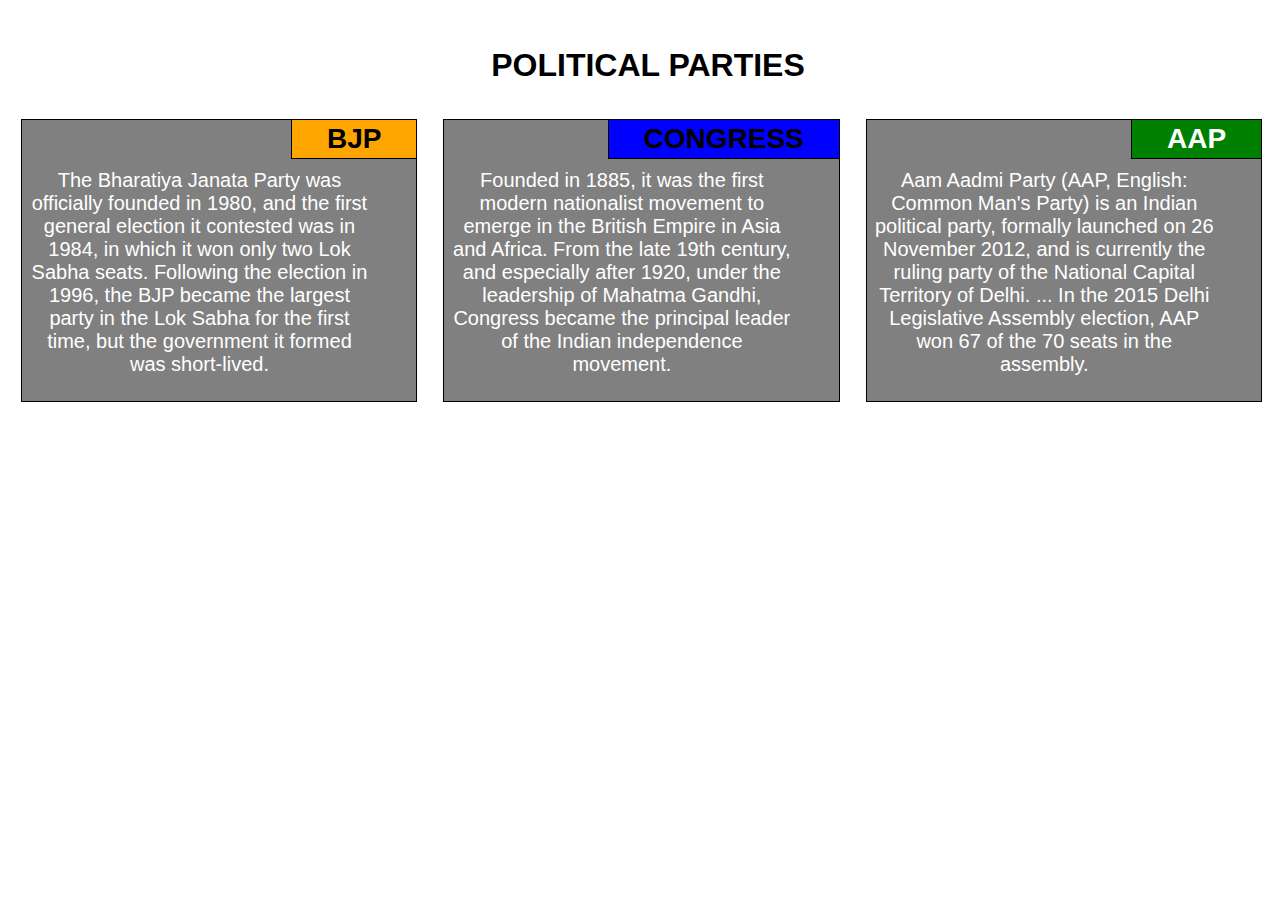
<file: module-2-solution/index.html>
<!DOCTYPE html>
<html>
    <head>
        <meta charset="utf-8">
        <meta name="viewport" content="width=device-width, initial-scale=1">
        <br>
        <title> POLITICAL PARTIES</title>

        <link rel="stylesheet" type="text/css" href="css/styles.css">
    </head>

    <body>
        
        <h1>
            POLITICAL PARTIES
        </h1>
        
        <div>
            <section class="col-lg-4 col-md-6"  id="imp">
                <section>
                    <h2 id="BJP">
                        BJP
                    </h2>
                    <p>
                        The Bharatiya Janata Party was officially founded in 1980, and the first general election it contested was in 1984, in which it won only two Lok Sabha seats. Following the election in 1996, the BJP became the largest party in the Lok Sabha for the first time, but the government it formed was short-lived.
                    </p>
                </section>
            </section>
    
            <section class="col-lg-4 col-md-6" id="imp">
                <section>
                    <h2 id="CONGRESS">
                        CONGRESS
                    </h2>
                    <p>
                        Founded in 1885, it was the first modern nationalist movement to emerge in the British Empire in Asia and Africa. From the late 19th century, and especially after 1920, under the leadership of Mahatma Gandhi, Congress became the principal leader of the Indian independence movement.
                    </p>
                </section>
            </section>
    
            <section class="col-lg-4 col-md-12"  id="imp">
                <section>
                    <h2 id="AAP">
                        AAP
                    </h2>
                    <p>
                        Aam Aadmi Party (AAP, English: Common Man's Party) is an Indian political party, formally launched on 26 November 2012, and is currently the ruling party of the National Capital Territory of Delhi. ... In the 2015 Delhi Legislative Assembly election, AAP won 67 of the 70 seats in the assembly.
                    </p>
                </section>
            </section>
        </div>

    </body>
</html>
</file>
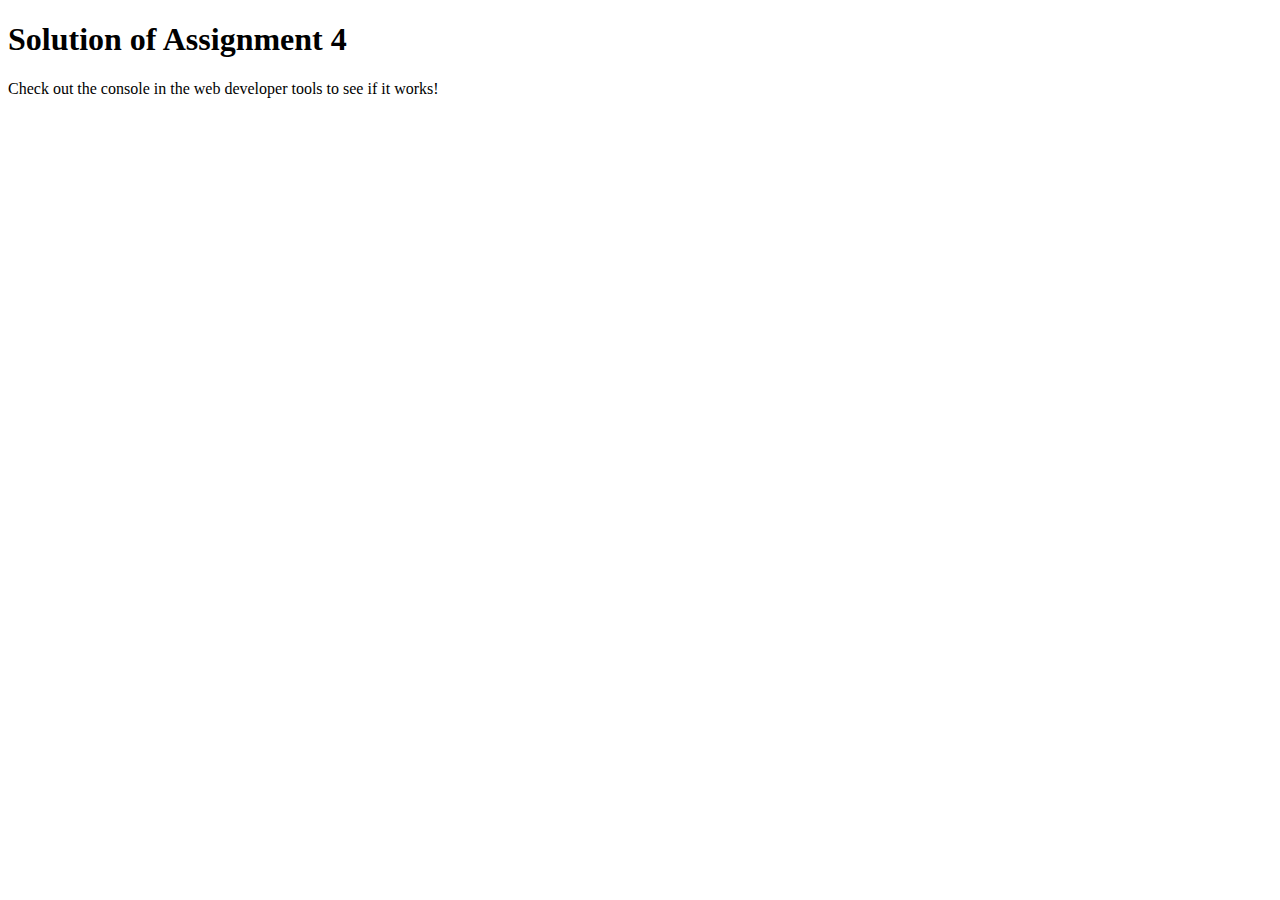
<file: module4-solution/index.html>
<!DOCTYPE html>
<html>

<head>
    <meta charset="utf-8">
    <title>Assignment Solution for Module 4</title>
    <script src="1.js"></script>
    <script src="2.js"></script>
    <script src="script.js"></script>
</head>

<body>
    <h1>Solution of Assignment 4</h1>
    <p>Check out the console in the web developer tools to see if it works!</p>
</body>

</html>
</file>
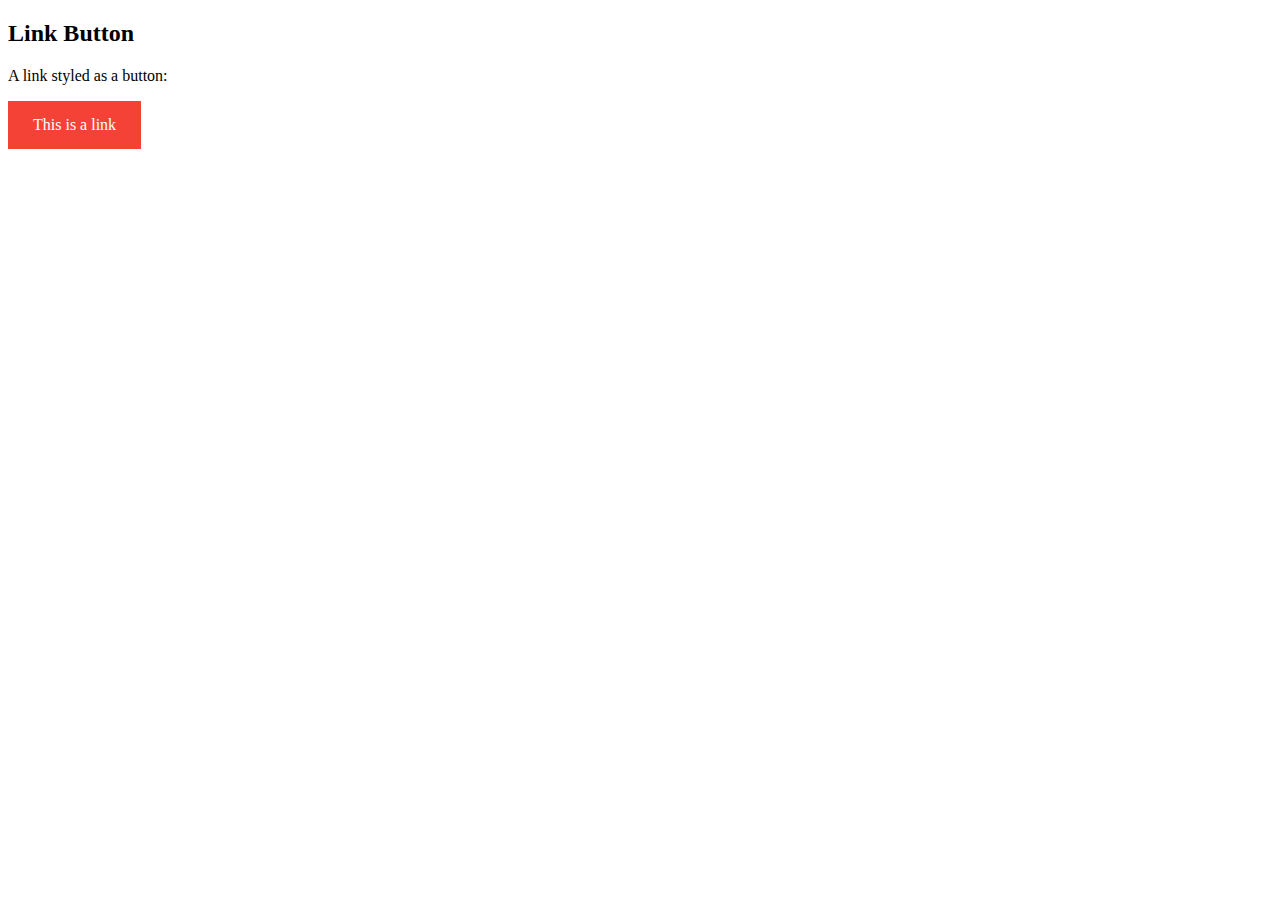
<file: module5-solution/snippets/button link example.html>
<!DOCTYPE html>
<html>
<head>
<style>
a:link, a:visited {
  background-color: #f44336;
  color: white;
  padding: 15px 25px;
  text-align: center;
  text-decoration: none;
  display: inline-block;
}

a:hover, a:active {
  background-color: red;
}
</style>
</head>
<body>

<h2>Link Button</h2>
<p>A link styled as a button:</p>
<a href="default.asp" target="_blank">This is a link</a>

</body>
</html>
</file>
<file: module-2-solution/css/styles.css>
*{
    box-sizing: border-box;
    text-align: center;
    font-family: Helvetica, sans-serif;
}

body{
    clear: both;
    width: 100%;
}

section#imp{
    padding: 13px;
    background-color: white;
    border: 0ch;
}

section{
    background-color: gray;
    border: 1px solid black;
}

h2{
    float: right;
    padding: 3px 35px 3px 35px;
    margin-top: 0;
    margin-bottom: 5px;
    border-bottom: 1px solid black;
    border-left: 1px solid black;
    font-size: 175%;
}

p{
    clear: right;
    padding: 5px;
    width: 90%;
    background-color: gray;
    color: white;
    font-size: 125%;
}


#BJP{
    background-color: orange;
    
}

#CONGRESS{
    background-color: blue;
   
}

#AAP{
    color: white;
    background-color: green;
}

@media (min-width: 992px)
{
    .col-lg-1, .col-lg-2, .col-lg-3,.col-lg-4,.col-lg-5, .col-lg-6,
    .col-lg-7, .col-lg-8, .col-lg-9, .col-lg-10, .col-lg-11, .col-lg-12
    {
        float: left;
    }

    .col-lg-1{
        width: 8.33%;
    }
    
    .col-lg-2{
        width: 16.66%;
    }
    .col-lg-3{
        width: 25%;
    }
    .col-lg-4{
        width: 33%;
    }
    .col-lg-5{
        width: 41.66%;
    }
    .col-lg-6{
        width: 50%;
    }
    .col-lg-7{
        width: 58.33%;
    }
    .col-lg-8{
        width: 66.66%;
    }
    .col-lg-9{
        width: 74.99%;
    }
    .col-lg-10{
        width: 83.33%;
    }
    .col-lg-11{
        width: 91.66%;
    }
    .col-lg-12{
        width: 100%;
    }
    
}

@media (min-width: 768px) and (max-width: 991px)
{
    .col-md-1, .col-md-2, .col-md-3,.col-md-4,.col-md-5, .col-md-6,
    .col-md-7, .col-md-8, .col-md-9, .col-md-10, .col-md-11, .col-md-12
    {
        float: left;
    }

    .col-md-1{
        width: 8.33%;
    }
    
    .col-md-2{
        width: 16.66%;
    }
    .col-md-3{
        width: 25%;
    }
    .col-md-4{
        width: 33%;
    }
    .col-md-5{
        width: 41.66%;
    }
    .col-md-6{
        width: 50%;
    }
    .col-md-7{
        width: 58.33%;
    }
    .col-md-8{
        width: 66.66%;
    }
    .col-md-9{
        width: 74.99%;
    }
    .col-md-10{
        width: 83.33%;
    }
    .col-md-11{
        width: 91.66%;
    }
    .col-md-12{
        width: 100%;
    }
}
</file>
